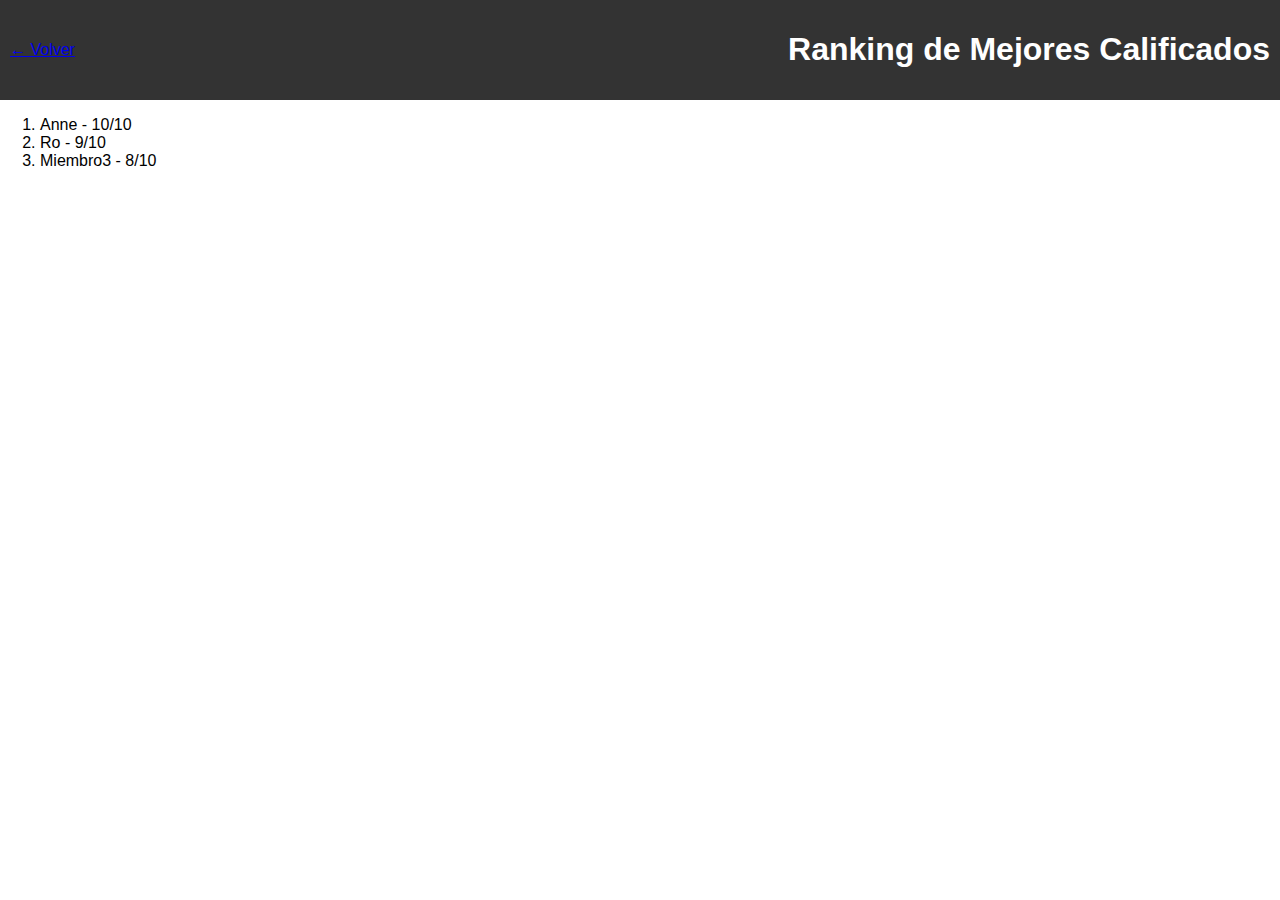
<file: ranking.html>
<!DOCTYPE html>
<html lang="es">
<head>
  <meta charset="UTF-8">
  <meta name="viewport" content="width=device-width, initial-scale=1.0">
  <title>Ranking Closet Friki</title>
  <link rel="stylesheet" href="css/style.css">
</head>
<body>
  <header>
    <a href="index.html">← Volver</a>
    <h1>Ranking de Mejores Calificados</h1>
  </header>

  <main>
    <ol id="ranking-lista"></ol>
  </main>

  <script>
    const ranking = [
      {nombre: 'Anne', nota: 10},
      {nombre: 'Ro', nota: 9},
      {nombre: 'Miembro3', nota: 8}
    ];

    const lista = document.getElementById('ranking-lista');
    ranking.forEach(r => {
      const li = document.createElement('li');
      li.textContent = `${r.nombre} - ${r.nota}/10`;
      lista.appendChild(li);
    });
  </script>
</body>
</html>
</file>
<file: css/style.css>
body {
  font-family: Arial, sans-serif;
  margin: 0;
  padding: 0;
}

header {
  background: #333;
  color: white;
  padding: 10px;
  display: flex;
  justify-content: space-between;
  align-items: center;
}

header nav a {
  color: white;
  margin-left: 15px;
  text-decoration: none;
}

.lista-series {
  display: flex;
  flex-wrap: wrap;
  gap: 20px;
  padding: 20px;
}

.serie {
  cursor: pointer;
  width: 200px;
  text-align: center;
}

.serie img {
  width: 100%;
  border-radius: 10px;
}

.detalle-serie img {
  display: block;
  max-width: 400px;
  margin: 0 auto;
}

.calificaciones {
  max-width: 400px;
  margin: 20px auto;
}
</file>
